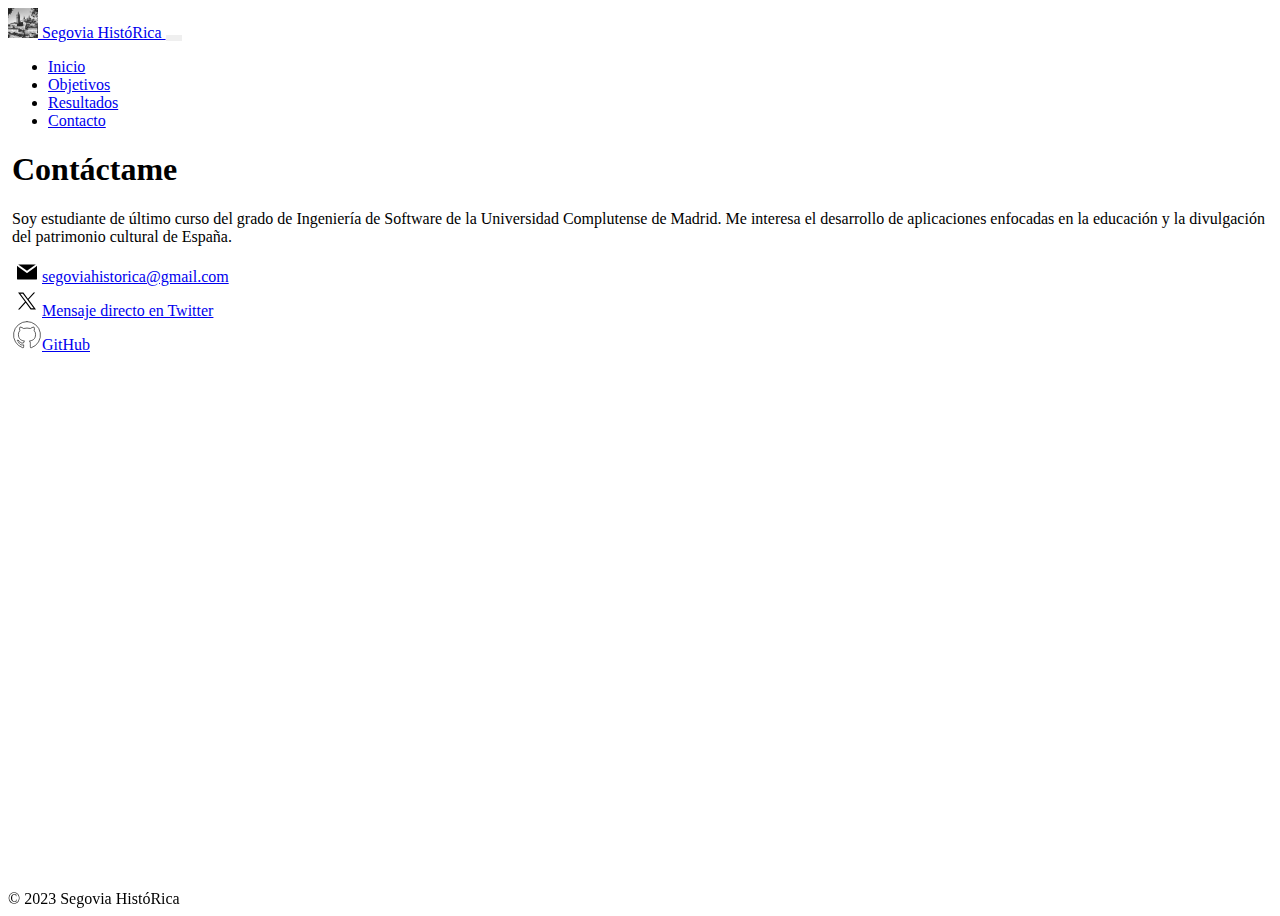
<file: contacto.html>
<!DOCTYPE html>
<html lang="en">

<head>
    <meta charset="utf-8" />
    <meta name="viewport" content="width=device-width, initial-scale=1, shrink-to-fit=no" />
    <title>Segovia HistóRica</title>
    <link rel="icon" type="image/x-icon" href="assets/logo_twitter.webp" />
    <link href="https://cdn.jsdelivr.net/npm/bootstrap@5.3.2/dist/css/bootstrap.min.css" rel="stylesheet"
        integrity="sha384-T3c6CoIi6uLrA9TneNEoa7RxnatzjcDSCmG1MXxSR1GAsXEV/Dwwykc2MPK8M2HN" crossorigin="anonymous">
    <link href="css/my_styles.css" rel="stylesheet" />
</head>

<body>

    <!-- Responsive navbar-->
    <navbar-component></navbar-component>

    <main class="container my-5">
        <section>
            <h1>Contáctame</h1>
            Soy estudiante de último curso del grado de Ingeniería de Software de la
            Universidad
            Complutense de Madrid. Me interesa el desarrollo de aplicaciones
            enfocadas en la educación y la divulgación del patrimonio cultural de España.
        </section>
        <section>
            <div class="py-2"><a href="mailto:segoviahistorica@gmail.com" class="link-secondary"><img
                        src="assets/email-svgrepo-com.svg" class="m-2" width="30"
                        height="20">segoviahistorica@gmail.com</a>
            </div>
            <div class="py-2"><a href="https://twitter.com/segoviahistbot" target="_blank" rel="noopener noreferrer"
                    class="link-secondary"><img src="assets/Twitter X.svg" class="m-2" width="30" height="30">Mensaje
                    directo en
                    Twitter</a>
            </div>
            <div class="py-2"><a href="https://github.com/segoviahistorica" target="_blank" rel="noopener noreferrer"
                    class="link-secondary"><img src="assets/github-svgrepo-com.svg" class="m-2" width="30"
                        height="30">GitHub</a>
            </div>
        </section>
    </main>


    <!-- Footer-->
    <footer-component></footer-component>

    <script src=" https://cdn.jsdelivr.net/npm/bootstrap@5.3/dist/js/bootstrap.bundle.min.js"></script>
    <script defer src="js/navbar.js"></script>
    <script defer src="js/footer.js"></script>
</body>

</html>
</file>
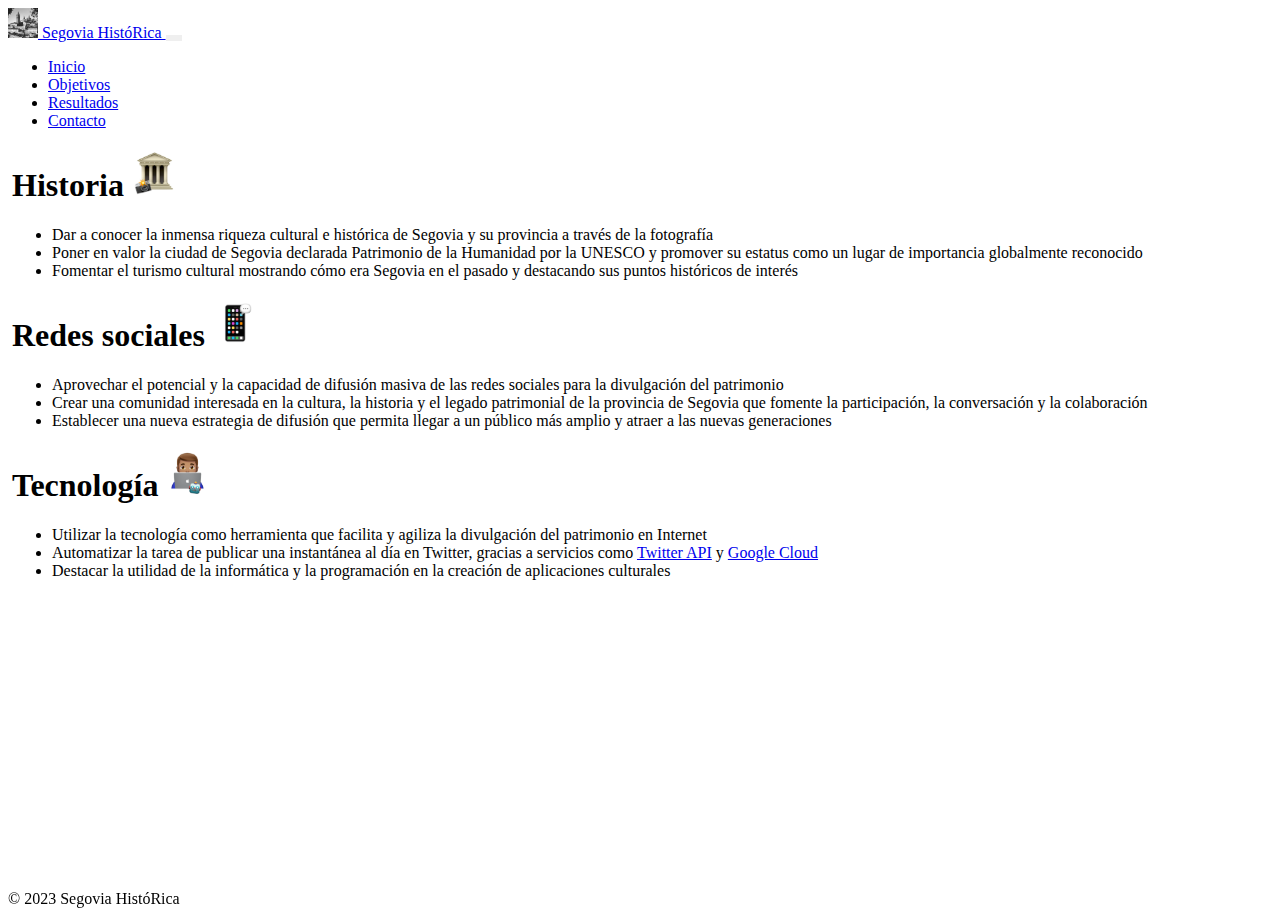
<file: objetivos.html>
<!DOCTYPE html>
<html lang="en">

<head>
    <meta charset="utf-8" />
    <meta name="viewport" content="width=device-width, initial-scale=1, shrink-to-fit=no" />
    <title>Segovia HistóRica</title>
    <link rel="icon" type="image/x-icon" href="assets/logo_twitter.webp" />
    <link href="https://cdn.jsdelivr.net/npm/bootstrap@5.3.2/dist/css/bootstrap.min.css" rel="stylesheet"
        integrity="sha384-T3c6CoIi6uLrA9TneNEoa7RxnatzjcDSCmG1MXxSR1GAsXEV/Dwwykc2MPK8M2HN" crossorigin="anonymous">
    <link href="css/my_styles.css" rel="stylesheet" />
</head>

<body>

    <!-- Responsive navbar-->
    <navbar-component></navbar-component>

    <main class="container my-5">
        <section>
            <h1>Historia <img src="assets/historia.webp" width="45" height="45"></h1>
            <ul class="list-group list-group-flush">
                <li class="list-group-item">Dar a conocer la inmensa riqueza cultural e histórica de Segovia
                    y su provincia a través de la fotografía
                </li>
                <li class="list-group-item">Poner en valor la ciudad de Segovia declarada
                    Patrimonio de la Humanidad por la UNESCO y promover su estatus como un lugar de
                    importancia globalmente reconocido</li>
                <li class="list-group-item">
                    Fomentar el turismo cultural mostrando cómo era Segovia en el pasado y destacando sus
                    puntos
                    históricos de interés
                </li>
            </ul>
        </section>
        <section>
            <h1>Redes sociales <img src="assets/redessociales.webp" width="45" height="45">
            </h1>
            <ul class="list-group list-group-flush">
                <li class="list-group-item">Aprovechar el potencial y la capacidad de difusión
                    masiva de las redes sociales para la divulgación del patrimonio</li>
                <li class="list-group-item">Crear una comunidad interesada en la cultura, la historia y
                    el
                    legado patrimonial de la provincia de Segovia que fomente la participación, la
                    conversación y la
                    colaboración</li>
                <li class="list-group-item">Establecer una nueva estrategia de difusión que permita
                    llegar a
                    un público más amplio y atraer a las nuevas
                    generaciones
                </li>
            </ul>
        </section>
        <section>
            <h1>Tecnología <img src="assets/tecnologia.webp" width="45" height="45"></h1>
            <ul class="list-group list-group-flush">
                <li class="list-group-item">Utilizar la tecnología como herramienta que
                    facilita y agiliza la divulgación del patrimonio en Internet</li>
                <li class="list-group-item">Automatizar la tarea de publicar una instantánea al día en
                    Twitter,
                    gracias a servicios como <a href="https://developer.twitter.com/en/products/twitter-api"
                        target=" _blank" rel="noopener noreferrer" class="link-secondary">Twitter API</a> y
                    <a href="
                                https://cloud.google.com/?hl=es" target=" _blank" rel="noopener noreferrer"
                        class="link-secondary">Google Cloud</a>
                </li>
                <li class="list-group-item">Destacar la utilidad de la informática y la programación en
                    la
                    creación de aplicaciones culturales
                </li>
            </ul>
        </section>
    </main>

    <!-- Footer-->
    <footer-component></footer-component>

    <script src=" https://cdn.jsdelivr.net/npm/bootstrap@5.3/dist/js/bootstrap.bundle.min.js"></script>
    <script defer src="js/navbar.js"></script>
    <script defer src="js/footer.js"></script>
</body>

</html>
</file>
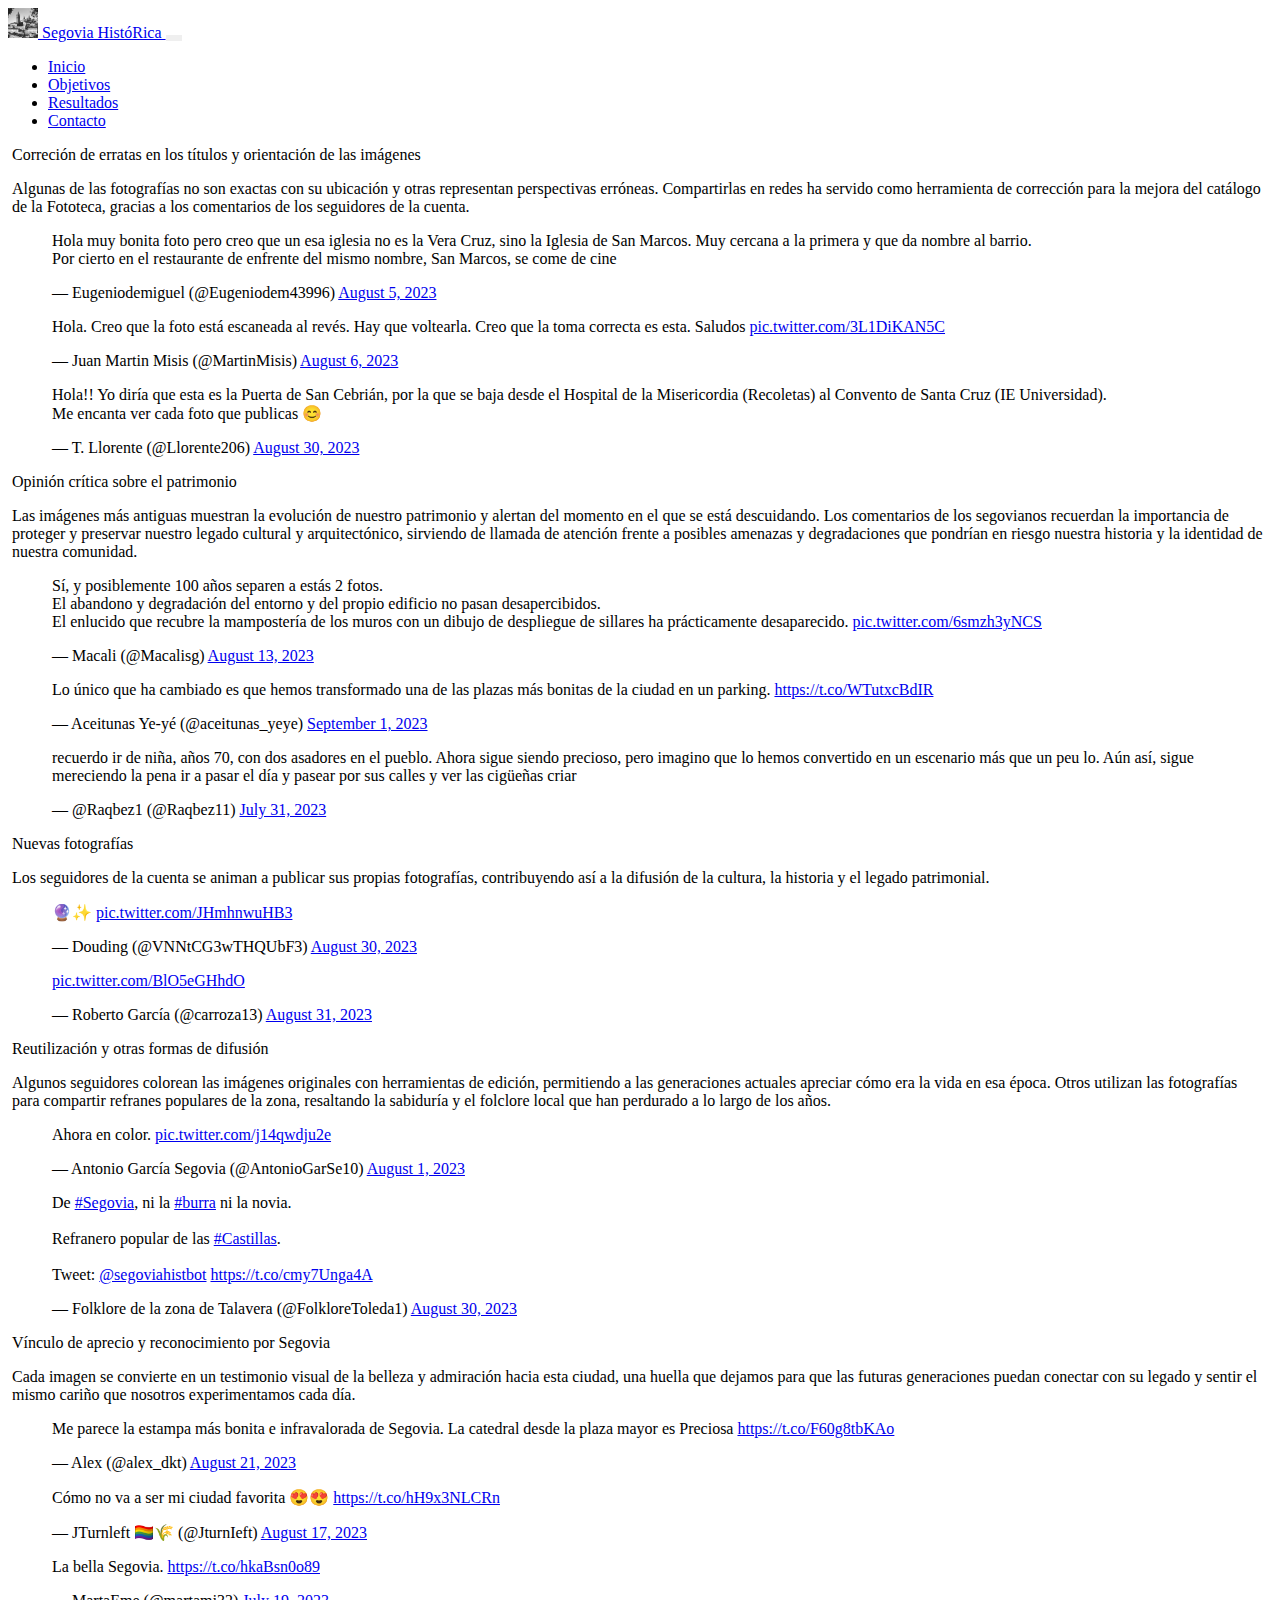
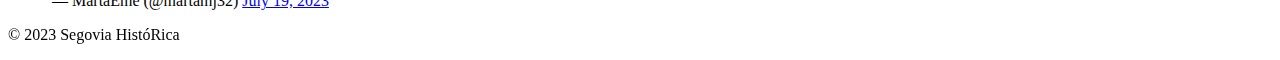
<file: resultados.html>
<!DOCTYPE html>
<html lang="en">

<head>
    <meta charset="utf-8" />
    <meta name="viewport" content="width=device-width, initial-scale=1, shrink-to-fit=no" />
    <title>Segovia HistóRica</title>
    <link rel="icon" type="image/x-icon" href="assets/logo_twitter.webp" />
    <link href="https://cdn.jsdelivr.net/npm/bootstrap@5.3.2/dist/css/bootstrap.min.css" rel="stylesheet"
        integrity="sha384-T3c6CoIi6uLrA9TneNEoa7RxnatzjcDSCmG1MXxSR1GAsXEV/Dwwykc2MPK8M2HN" crossorigin="anonymous">
    <link href="css/my_styles.css" rel="stylesheet" />

</head>

<body>

    <!-- Responsive navbar-->
    <navbar-component></navbar-component>

    <main class="container my-5">
        <section>
            <div class="lead fw-bold">Correción de erratas en los títulos y orientación de las imágenes
            </div>
            <p>Algunas de las fotografías no son exactas con su ubicación y otras representan
                perspectivas erróneas. Compartirlas en redes ha servido como herramienta de corrección
                para
                la
                mejora
                del catálogo de la Fototeca, gracias a los comentarios de los seguidores de la cuenta.
            </p>
            <div class="row justify-content-center">
                <div class="col">
                    <blockquote class="twitter-tweet" data-dnt="true">
                        <p lang="es" dir="ltr">Hola muy bonita foto pero creo que un esa iglesia no es
                            la
                            Vera Cruz, sino la Iglesia de San Marcos. Muy cercana a la primera y que da
                            nombre al barrio. <br>Por cierto en el restaurante de enfrente del mismo
                            nombre,
                            San Marcos, se come de cine</p>&mdash; Eugeniodemiguel (@Eugeniodem43996)
                        <a href="https://twitter.com/Eugeniodem43996/status/1687754831619141633?ref_src=twsrc%5Etfw">August
                            5, 2023</a>
                    </blockquote>

                </div>
                <div class="col">
                    <blockquote class="twitter-tweet" data-conversation="none" data-dnt="true">
                        <p lang="es" dir="ltr">Hola. Creo que la foto está escaneada al revés. Hay que voltearla.
                            Creo que la toma correcta es esta. Saludos <a
                                href="https://t.co/3L1DiKAN5C">pic.twitter.com/3L1DiKAN5C</a></p>&mdash; Juan Martin
                        Misis (@MartinMisis) <a
                            href="https://twitter.com/MartinMisis/status/1688098773992345601?ref_src=twsrc%5Etfw">August
                            6, 2023</a>
                    </blockquote>

                </div>
                <div class="col">
                    <blockquote class="twitter-tweet" data-dnt="true">
                        <p lang="es" dir="ltr">Hola!! Yo diría que esta es la Puerta de San Cebrián, por
                            la
                            que se baja desde el Hospital de la Misericordia (Recoletas) al Convento de
                            Santa Cruz (IE Universidad). <br>Me encanta ver cada foto que publicas 😊
                        </p>
                        &mdash; T. Llorente (@Llorente206) <a
                            href="https://twitter.com/Llorente206/status/1696914929670906157?ref_src=twsrc%5Etfw">August
                            30, 2023</a>
                    </blockquote>

                </div>
            </div>

        </section>
        <section>
            <div class="lead fw-bold">Opinión crítica sobre el patrimonio
            </div>
            <p>Las imágenes más antiguas muestran la evolución de nuestro patrimonio y
                alertan del momento en el que se está descuidando. Los comentarios de los segovianos
                recuerdan la
                importancia de proteger y preservar nuestro legado cultural y arquitectónico, sirviendo
                de llamada de atención frente a posibles amenazas y degradaciones que pondrían
                en riesgo nuestra historia y la identidad de nuestra comunidad. </p>
            <div class="row justify-content-center">
                <div class="col">
                    <blockquote class="twitter-tweet" data-conversation="none" data-dnt="true">
                        <p lang="es" dir="ltr">Sí, y posiblemente 100 años separen a estás 2 fotos.<br>El abandono y
                            degradación del entorno y del propio edificio no pasan desapercibidos.<br>El enlucido
                            que recubre la mampostería de los muros con un dibujo de despliegue de sillares ha
                            prácticamente desaparecido. <a href="https://t.co/6smzh3yNCS">pic.twitter.com/6smzh3yNCS</a>
                        </p>&mdash; Macali
                        (@Macalisg) <a
                            href="https://twitter.com/Macalisg/status/1690785935129018368?ref_src=twsrc%5Etfw">August
                            13, 2023</a>
                    </blockquote>
                </div>
                <div class="col">
                    <blockquote class="twitter-tweet" data-dnt="true">
                        <p lang="es" dir="ltr">Lo único que ha cambiado es que hemos transformado una de
                            las
                            plazas más bonitas de la ciudad en un parking. <a
                                href="https://t.co/WTutxcBdIR">https://t.co/WTutxcBdIR</a></p>&mdash;
                        Aceitunas Ye-yé (@aceitunas_yeye) <a
                            href="https://twitter.com/aceitunas_yeye/status/1697556178421612674?ref_src=twsrc%5Etfw">September
                            1, 2023</a>
                    </blockquote>

                </div>

                <div class="col">
                    <blockquote class="twitter-tweet" data-dnt="true">
                        <p lang="es" dir="ltr">recuerdo ir de niña, años 70, con dos asadores en el
                            pueblo.
                            Ahora sigue siendo precioso, pero imagino que lo hemos convertido en un
                            escenario más que un peu lo. Aún así, sigue mereciendo la pena ir a pasar el
                            día
                            y pasear por sus calles y ver las cigüeñas criar</p>&mdash; @Raqbez1
                        (@Raqbez11)
                        <a href="https://twitter.com/Raqbez11/status/1685996317707747328?ref_src=twsrc%5Etfw">July
                            31, 2023</a>
                    </blockquote>
                </div>
            </div>
        </section>
        <section>
            <div class="lead fw-bold">Nuevas fotografías</div>
            <p>Los seguidores de la cuenta se animan a publicar sus propias fotografías, contribuyendo
                así a
                la difusión de la cultura, la historia y el legado patrimonial.</p>
            <div class="row justify-content-center">
                <div class="col">
                    <blockquote class="twitter-tweet" data-conversation="none" data-dnt="true">
                        <p lang="qme" dir="ltr">🔮✨ <a href="https://t.co/JHmhnwuHB3">pic.twitter.com/JHmhnwuHB3</a>
                        </p>&mdash; Douding (@VNNtCG3wTHQUbF3) <a
                            href="https://twitter.com/VNNtCG3wTHQUbF3/status/1696798839615672658?ref_src=twsrc%5Etfw">August
                            30, 2023</a>
                    </blockquote>
                </div>
                <div class="col">
                    <blockquote class="twitter-tweet" data-conversation="none" data-dnt="true">
                        <p lang="qme" dir="ltr"> <a href="https://t.co/BlO5eGHhdO">pic.twitter.com/BlO5eGHhdO</a>
                        </p>&mdash; Roberto García (@carroza13) <a
                            href="https://twitter.com/carroza13/status/1697272694121640072?ref_src=twsrc%5Etfw">August
                            31, 2023</a>
                    </blockquote>

                </div>
            </div>
        </section>
        <section>
            <div class="lead fw-bold">Reutilización y otras formas de difusión</div>
            <p>Algunos seguidores colorean las imágenes originales con herramientas de edición,
                permitiendo a las generaciones actuales apreciar cómo era
                la vida en esa época.
                Otros utilizan las fotografías para compartir
                refranes populares de la zona, resaltando la sabiduría y el folclore local que han
                perdurado a lo largo de los años. </p>
            <div class="row justify-content-center">
                <div class="col">
                    <blockquote class="twitter-tweet" data-dnt="true">
                        <p lang="es" dir="ltr">Ahora en color. <a
                                href="https://t.co/j14qwdju2e">pic.twitter.com/j14qwdju2e</a></p>&mdash;
                        Antonio García Segovia (@AntonioGarSe10) <a
                            href="https://twitter.com/AntonioGarSe10/status/1686304471586914304?ref_src=twsrc%5Etfw">August
                            1, 2023</a>
                    </blockquote>

                </div>
                <div class="col">
                    <blockquote class="twitter-tweet" data-dnt="true">
                        <p lang="es" dir="ltr">De <a
                                href="https://twitter.com/hashtag/Segovia?src=hash&amp;ref_src=twsrc%5Etfw">#Segovia</a>,
                            ni la <a
                                href="https://twitter.com/hashtag/burra?src=hash&amp;ref_src=twsrc%5Etfw">#burra</a>
                            ni la novia. <br><br>Refranero popular de las <a
                                href="https://twitter.com/hashtag/Castillas?src=hash&amp;ref_src=twsrc%5Etfw">#Castillas</a>.
                            <br><br>Tweet: <a
                                href="https://twitter.com/segoviahistbot?ref_src=twsrc%5Etfw">@segoviahistbot</a>
                            <a href="https://t.co/cmy7Unga4A">https://t.co/cmy7Unga4A</a>
                        </p>&mdash;
                        Folklore de la zona de Talavera (@FolkloreToleda1) <a
                            href="https://twitter.com/FolkloreToleda1/status/1696806004338368866?ref_src=twsrc%5Etfw">August
                            30, 2023</a>
                    </blockquote>

                </div>
            </div>
        </section>
        <section>
            <div class="lead fw-bold">Vínculo de aprecio y reconocimiento por Segovia</div>
            <p>Cada imagen se convierte en un testimonio visual de la belleza y admiración hacia esta
                ciudad, una huella que dejamos para que las futuras generaciones puedan conectar con su
                legado y sentir el mismo cariño que nosotros experimentamos cada día.</p>
            <div class="row justify-content-center">
                <div class="col">
                    <blockquote class="twitter-tweet" data-dnt="true">
                        <p lang="es" dir="ltr">Me parece la estampa más bonita e infravalorada de
                            Segovia. La catedral desde la plaza mayor es Preciosa <a
                                href="https://t.co/F60g8tbKAo">https://t.co/F60g8tbKAo</a></p>&mdash;
                        Alex (@alex_dkt) <a
                            href="https://twitter.com/alex_dkt/status/1693703863197446364?ref_src=twsrc%5Etfw">August
                            21, 2023</a>
                    </blockquote>

                </div>
                <div class="col">
                    <blockquote class="twitter-tweet" data-dnt="true">
                        <p lang="es" dir="ltr">Cómo no va a ser mi ciudad favorita 😍😍 <a
                                href="https://t.co/hH9x3NLCRn">https://t.co/hH9x3NLCRn</a></p>&mdash;
                        JTurnleft 🏳️‍🌈🌾 (@JturnIeft) <a
                            href="https://twitter.com/JturnIeft/status/1692159148232671532?ref_src=twsrc%5Etfw">August
                            17, 2023</a>
                    </blockquote>

                </div>
                <div class="col">
                    <blockquote class="twitter-tweet" data-dnt="true">
                        <p lang="it" dir="ltr">La bella Segovia. <a
                                href="https://t.co/hkaBsn0o89">https://t.co/hkaBsn0o89</a></p>&mdash;
                        MartaEme (@martamj32) <a
                            href="https://twitter.com/martamj32/status/1681578624158236672?ref_src=twsrc%5Etfw">July
                            19, 2023</a>
                    </blockquote>
                </div>
            </div>
        </section>
    </main>

    <!-- Footer-->
    <footer-component></footer-component>

    <script>window.twttr = (function (d, s, id) {
            var js, fjs = d.getElementsByTagName(s)[0],
                t = window.twttr || {};
            if (d.getElementById(id)) return t;
            js = d.createElement(s);
            js.id = id;
            js.src = "https://platform.twitter.com/widgets.js";
            fjs.parentNode.insertBefore(js, fjs);

            t._e = [];
            t.ready = function (f) {
                t._e.push(f);
            };

            return t;
        }(document, "script", "twitter-wjs"));</script>


    <script src=" https://cdn.jsdelivr.net/npm/bootstrap@5.3/dist/js/bootstrap.bundle.min.js"></script>
    <script defer src="js/navbar.js"></script>
    <script defer src="js/footer.js"></script>

</body>

</html>
</file>
<file: css/my_styles.css>
.container section:not(:first-child) {
    margin-top: 1rem !important
}

.carousel-item {
    max-height: 92vh;
}

.navbar-toggler {
    border-color: transparent;
}

.carousel-indicators [data-bs-target] {
    width: 40px;
}

body {
    min-height: 100vh;
}

.sticky-footer {
    top: 100%;
    position: sticky;
}

@keyframes show {
    from {
        opacity: 0;
        scale: 25%;
    }

    to {
        opacity: 1;
        scale: 100%
    }
}

.img-animation {
    view-timeline-name: --image;
    view-timeline-axis: block;
    animation-timeline: --image;
    animation-name: show;
    animation-range: entry 15% cover 50%;
    animation-fill-mode: both;
}

.navbar-toggler:focus {
    box-shadow: none;
}

.container>section {
    margin-right: 0.25rem !important;
    margin-left: 0.25rem !important;
}

.explicacion>span {
    font-weight: 700 !important;
    font-size: calc(1.275rem + 0.3vw) !important;
}
</file>
